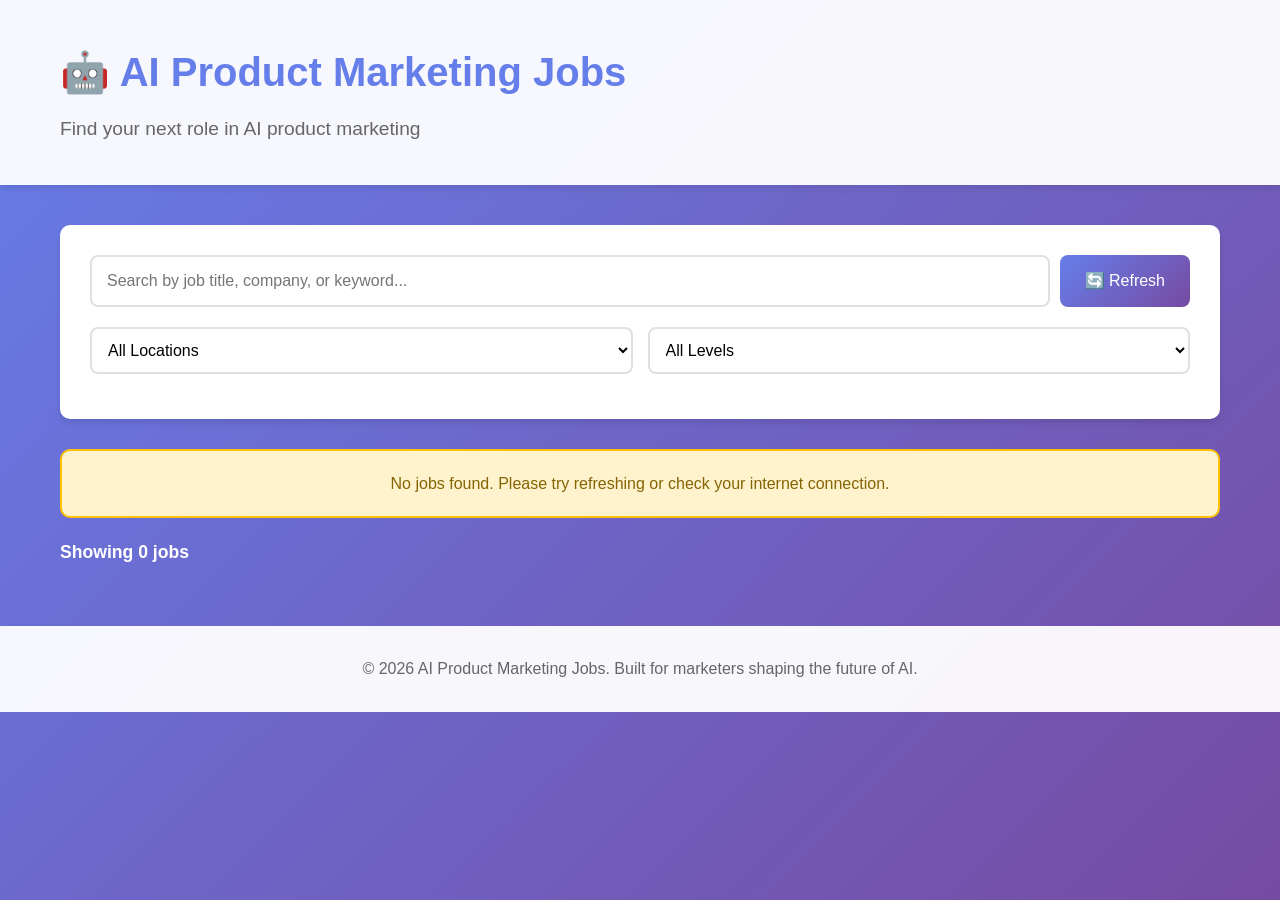
<file: index.html>
<!DOCTYPE html>
<html lang="en">
<head>
    <meta charset="UTF-8">
    <meta name="viewport" content="width=device-width, initial-scale=1.0">
    <title>AI Product Marketing Jobs</title>
    <link rel="stylesheet" href="styles.css">
</head>
<body>
    <header>
        <div class="container">
            <h1>🤖 AI Product Marketing Jobs</h1>
            <p class="tagline">Find your next role in AI product marketing</p>
        </div>
    </header>

    <div class="container">
        <div class="search-section">
            <div class="header-controls">
                <input type="text" id="searchInput" placeholder="Search by job title, company, or keyword...">
                <button id="refreshBtn" class="refresh-btn" title="Refresh job listings">🔄 Refresh</button>
            </div>
            <div class="filters">
                <select id="locationFilter">
                    <option value="">All Locations</option>
                    <option value="Remote">Remote</option>
                    <option value="San Francisco">San Francisco</option>
                    <option value="New York">New York</option>
                    <option value="Seattle">Seattle</option>
                    <option value="London">London</option>
                </select>
                <select id="levelFilter">
                    <option value="">All Levels</option>
                    <option value="Senior">Senior</option>
                    <option value="Mid-Level">Mid-Level</option>
                    <option value="Lead">Lead</option>
                    <option value="Director">Director</option>
                </select>
            </div>
            <div id="lastUpdated" class="last-updated"></div>
        </div>

        <div id="loadingMessage" class="loading-message" style="display: none;">
            <div class="spinner"></div>
            <p>Loading live job listings...</p>
        </div>

        <div id="errorMessage" class="error-message" style="display: none;"></div>

        <div id="jobCount" class="job-count">Showing <span id="count">0</span> jobs</div>

        <div id="jobListings" class="job-listings">
            <!-- Jobs will be dynamically inserted here -->
        </div>
    </div>

    <footer>
        <div class="container">
            <p>&copy; 2026 AI Product Marketing Jobs. Built for marketers shaping the future of AI.</p>
        </div>
    </footer>

    <script src="script.js"></script>
</body>
</html>
</file>
<file: styles.css>
* {
    margin: 0;
    padding: 0;
    box-sizing: border-box;
}

body {
    font-family: -apple-system, BlinkMacSystemFont, 'Segoe UI', Roboto, Oxygen, Ubuntu, Cantarell, sans-serif;
    line-height: 1.6;
    color: #333;
    background: linear-gradient(135deg, #667eea 0%, #764ba2 100%);
    min-height: 100vh;
}

.container {
    max-width: 1200px;
    margin: 0 auto;
    padding: 0 20px;
}

header {
    background: rgba(255, 255, 255, 0.95);
    padding: 40px 0;
    margin-bottom: 40px;
    box-shadow: 0 2px 10px rgba(0, 0, 0, 0.1);
}

header h1 {
    font-size: 2.5rem;
    color: #667eea;
    margin-bottom: 10px;
}

.tagline {
    font-size: 1.2rem;
    color: #666;
}

.search-section {
    background: white;
    padding: 30px;
    border-radius: 10px;
    margin-bottom: 30px;
    box-shadow: 0 4px 6px rgba(0, 0, 0, 0.1);
}

.header-controls {
    display: flex;
    gap: 10px;
    margin-bottom: 20px;
}

#searchInput {
    flex: 1;
    padding: 15px;
    font-size: 1rem;
    border: 2px solid #e0e0e0;
    border-radius: 8px;
    transition: border-color 0.3s;
}

.refresh-btn {
    padding: 15px 25px;
    font-size: 1rem;
    background: linear-gradient(135deg, #667eea 0%, #764ba2 100%);
    color: white;
    border: none;
    border-radius: 8px;
    cursor: pointer;
    transition: opacity 0.3s;
    white-space: nowrap;
}

.refresh-btn:hover {
    opacity: 0.9;
}

.refresh-btn:disabled {
    opacity: 0.5;
    cursor: not-allowed;
}

#searchInput:focus {
    outline: none;
    border-color: #667eea;
}

.filters {
    display: flex;
    gap: 15px;
    flex-wrap: wrap;
}

.filters select {
    flex: 1;
    min-width: 200px;
    padding: 12px;
    font-size: 1rem;
    border: 2px solid #e0e0e0;
    border-radius: 8px;
    background: white;
    cursor: pointer;
    transition: border-color 0.3s;
}

.filters select:focus {
    outline: none;
    border-color: #667eea;
}

.job-count {
    color: white;
    font-size: 1.1rem;
    margin-bottom: 20px;
    font-weight: 600;
}

.job-listings {
    display: grid;
    gap: 20px;
    margin-bottom: 40px;
}

.job-card {
    background: white;
    padding: 30px;
    border-radius: 10px;
    box-shadow: 0 4px 6px rgba(0, 0, 0, 0.1);
    transition: transform 0.3s, box-shadow 0.3s;
    cursor: pointer;
}

.job-card:hover {
    transform: translateY(-5px);
    box-shadow: 0 8px 15px rgba(0, 0, 0, 0.2);
}

.job-header {
    display: flex;
    justify-content: space-between;
    align-items: start;
    margin-bottom: 15px;
    flex-wrap: wrap;
    gap: 15px;
}

.job-title {
    font-size: 1.5rem;
    color: #667eea;
    margin-bottom: 5px;
    font-weight: 700;
}

.company {
    font-size: 1.1rem;
    color: #333;
    font-weight: 600;
    margin-bottom: 5px;
}

.job-meta {
    display: flex;
    gap: 15px;
    flex-wrap: wrap;
    margin-bottom: 15px;
    font-size: 0.95rem;
    color: #666;
}

.meta-item {
    display: flex;
    align-items: center;
    gap: 5px;
}

.job-description {
    color: #555;
    margin-bottom: 15px;
    line-height: 1.8;
}

.job-tags {
    display: flex;
    flex-wrap: wrap;
    gap: 10px;
    margin-bottom: 15px;
}

.tag {
    background: #f0f0ff;
    color: #667eea;
    padding: 6px 12px;
    border-radius: 20px;
    font-size: 0.85rem;
    font-weight: 600;
}

.salary {
    font-size: 1.2rem;
    color: #764ba2;
    font-weight: 700;
    margin-top: 10px;
}

.apply-btn {
    display: inline-block;
    background: linear-gradient(135deg, #667eea 0%, #764ba2 100%);
    color: white;
    padding: 12px 30px;
    border: none;
    border-radius: 8px;
    font-size: 1rem;
    font-weight: 600;
    cursor: pointer;
    transition: opacity 0.3s;
    text-decoration: none;
    text-align: center;
}

.apply-btn:hover {
    opacity: 0.9;
    color: white;
}

.no-results {
    background: white;
    padding: 60px 30px;
    border-radius: 10px;
    text-align: center;
    color: #666;
}

.no-results h2 {
    color: #667eea;
    margin-bottom: 15px;
}

footer {
    background: rgba(255, 255, 255, 0.95);
    padding: 30px 0;
    margin-top: 40px;
    text-align: center;
    color: #666;
}

.loading-message {
    background: white;
    padding: 60px 30px;
    border-radius: 10px;
    text-align: center;
    margin-bottom: 20px;
}

.spinner {
    border: 4px solid #f3f3f3;
    border-top: 4px solid #667eea;
    border-radius: 50%;
    width: 50px;
    height: 50px;
    animation: spin 1s linear infinite;
    margin: 0 auto 20px;
}

@keyframes spin {
    0% { transform: rotate(0deg); }
    100% { transform: rotate(360deg); }
}

.error-message {
    background: #fff3cd;
    border: 2px solid #ffc107;
    color: #856404;
    padding: 20px;
    border-radius: 10px;
    margin-bottom: 20px;
    text-align: center;
}

.last-updated {
    color: #666;
    font-size: 0.9rem;
    margin-top: 15px;
    text-align: right;
}

@media (max-width: 768px) {
    header h1 {
        font-size: 2rem;
    }

    .header-controls {
        flex-direction: column;
    }

    .refresh-btn {
        width: 100%;
    }

    .filters {
        flex-direction: column;
    }

    .filters select {
        width: 100%;
    }

    .job-header {
        flex-direction: column;
    }

    .job-meta {
        flex-direction: column;
        gap: 8px;
    }
}
</file>
